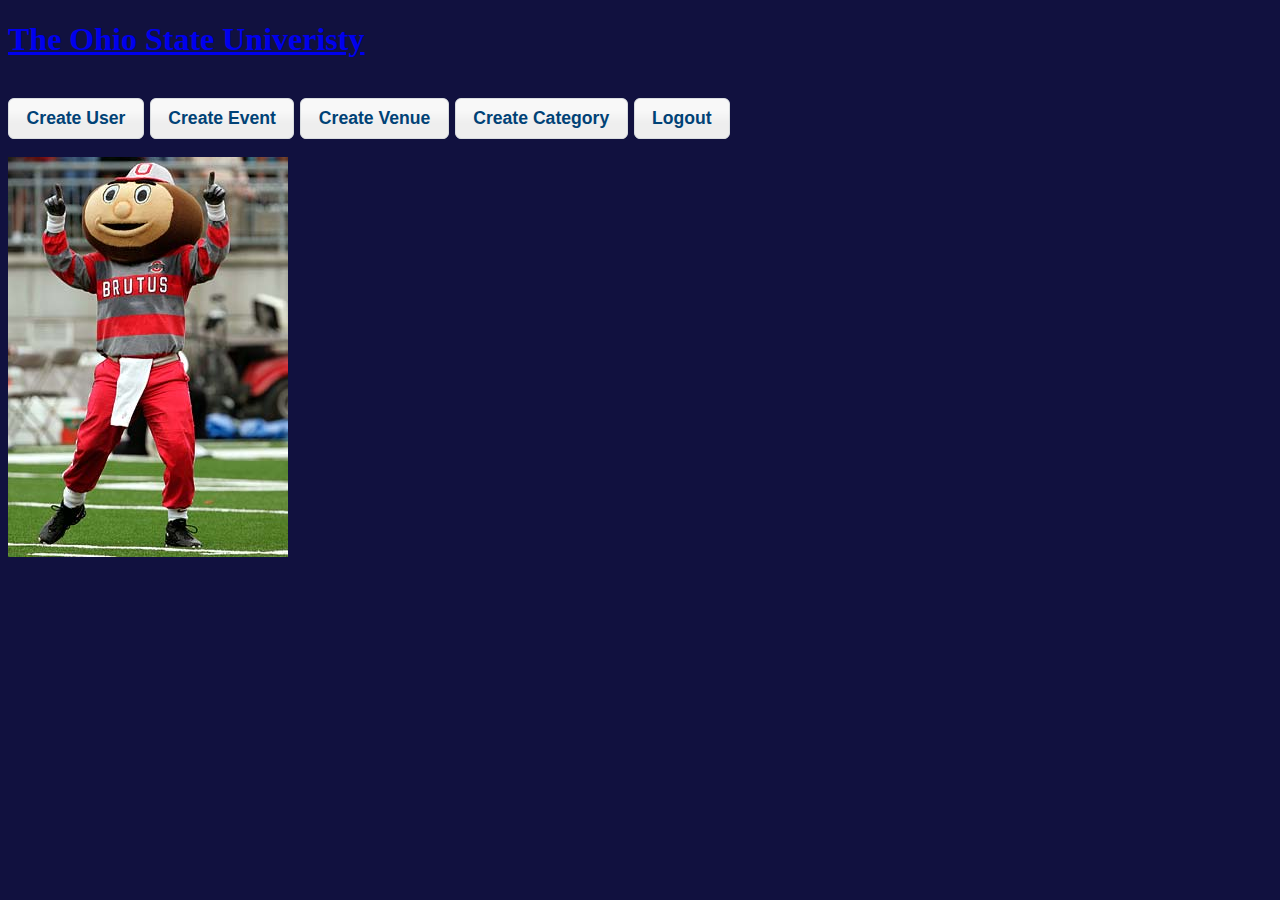
<file: WebContent/Admin.html>
<!DOCTYPE html PUBLIC "-//W3C//DTD HTML 4.01 Transitional//EN" "http://www.w3.org/TR/html4/loose.dtd">
<html>
<head>
<meta http-equiv="Content-Type" content="text/html; charset=ISO-8859-1">
<link rel="stylesheet" type="text/css" media="screen"
	href="css/blitzer/jquery-ui-1.8.20.custom.css" />
<link rel="stylesheet" type="text/css" media="screen"
	href="css/ui.jqgrid.css" />
<script type="text/javascript" src="js/jquery-1.7.2.min.js"></script>
<script type="text/javascript" src="js/i18n/grid.locale-en.js"></script>
<script type="text/javascript" src="js/jquery.jqGrid.min.js"></script>
<script type="text/javascript" src="js/jquery-ui-1.8.20.custom.min.js"></script>
<script type="text/javascript" src="js/Admin.js"></script>
<title>Admin page</title>
</head>
<body bgcolor="#11113F">
	<div>
		<h1>
			<a href="http://www.osu.edu/" target="blank">The Ohio State
				Univeristy</a>
		</h1>
	</div>
	<br />
	<div>
		<a href="/OSU-eTicket-EJB-Servlet/UserCreate.html"
			id="create_user_button">Create User</a> <a
			href="/OSU-eTicket-EJB-Servlet/EventCreate.jsf"
			id="create_event_button">Create Event</a> <a
			href="/OSU-eTicket-EJB-Servlet/VenueForm.html"
			id="create_venue_button">Create Venue</a> <a
			href="/OSU-eTicket-EJB-Servlet/CategoryCreate.jsf"
			id="create_category_button">Create Category</a> <a
			href="/OSU-eTicket-EJB-Servlet/UserLoginForm.html" id="logout_button">Logout</a>
	</div>
	<br />
	<div>
		<img alt="" src="Brutus-the-Buckeye.jpg">
	</div>
</body>
</html>
</file>
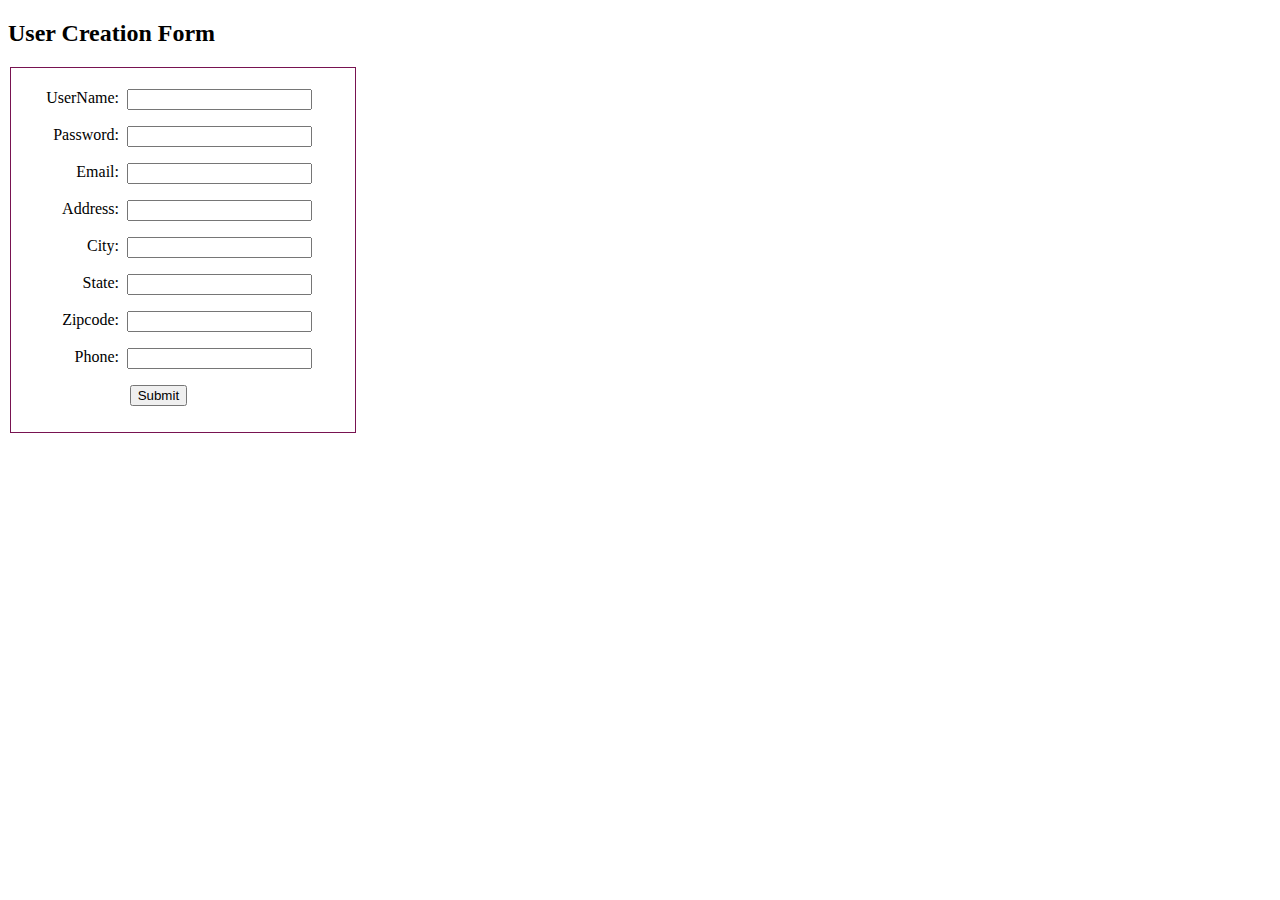
<file: WebContent/UserCreate.html>
<!DOCTYPE html PUBLIC "-//W3C//DTD HTML 4.01 Transitional//EN" "http://www.w3.org/TR/html4/loose.dtd">
<html>
<head>
<meta http-equiv="Content-Type" content="text/html; charset=ISO-8859-1">
<link rel="stylesheet" type="text/css" media="screen"
	href="css/mystyle.css" />
<title>Create User</title>
</head>
<body>
	<div>
		<h2>User Creation Form</h2>
	</div>

	<form method="post" action="UserCreateServlet">
		<fieldset>
			<p>
				<label>UserName: </label><input type="text" name="username">
			</p>
			<p>
				<label>Password: </label><input type="password" name="password">
			</p>
			<p>
				<label>Email: </label><input type="text" name="email">
			</p>
			<p>
				<label>Address: </label><input type="text" name="address">
			</p>
			<p>
				<label>City: </label><input type="text" name="city">
			</p>
			<p>
				<label>State: </label><input type="text" name="state">
			</p>
			<p>
				<label>Zipcode: </label><input type="text" name="zipcode">
			</p>
			<p>
				<label>Phone: </label><input name="phone">
			</p>
			<p class="submit">
				<input type="submit">
			</p>
		</fieldset>
	</form>
</body>
</html>
</file>
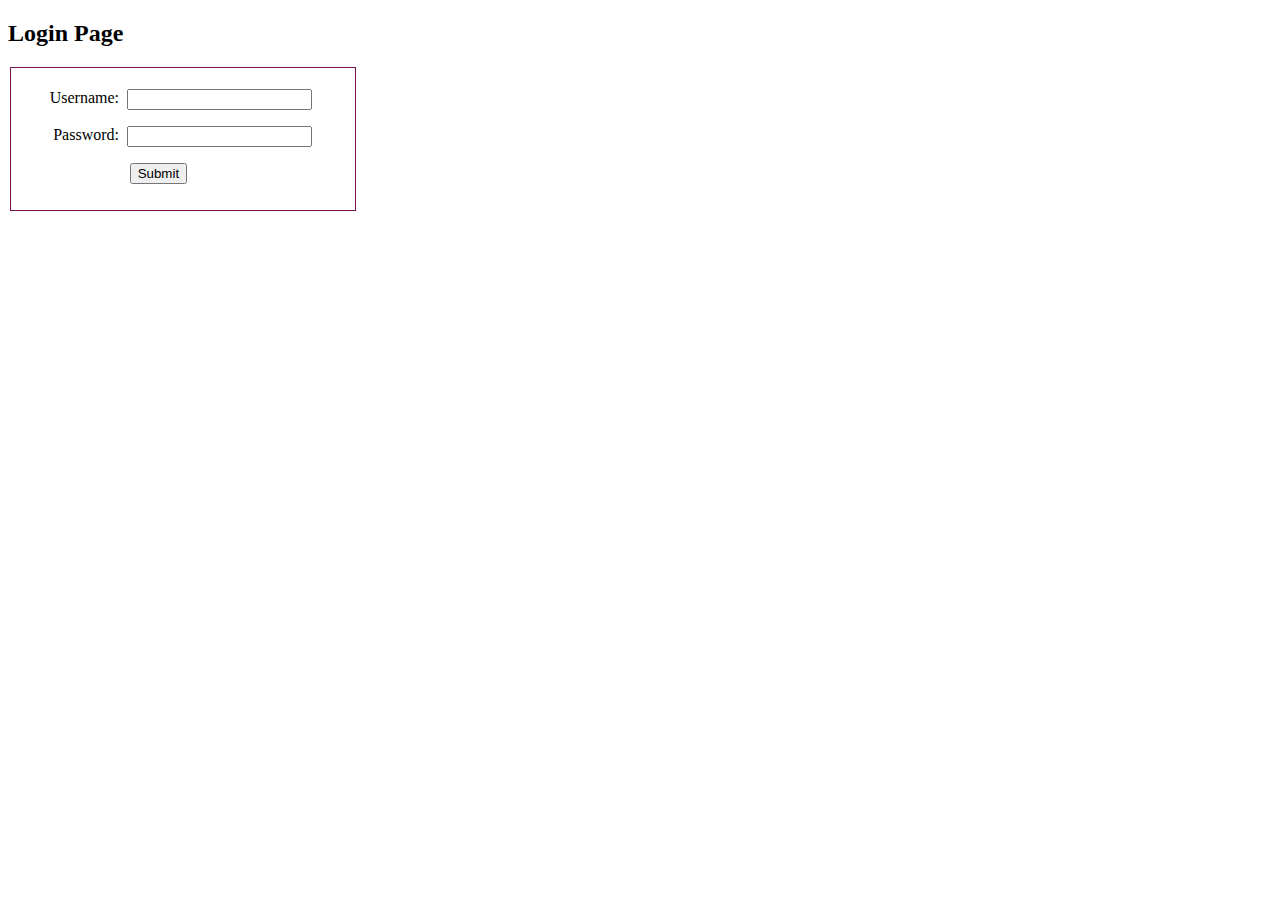
<file: WebContent/UserLoginForm.html>
<!DOCTYPE html PUBLIC "-//W3C//DTD HTML 4.01 Transitional//EN" "http://www.w3.org/TR/html4/loose.dtd">
<html>
<head>
<meta http-equiv="Content-Type" content="text/html; charset=ISO-8859-1">
<link rel="stylesheet" type="text/css" media="screen"
	href="css/mystyle.css" />
<title>User creation page</title>
</head>
<body>
	<div>
		<h2>Login Page</h2>
	</div>
	<form action="UserLoginServlet" method="post">
		<fieldset>
			<p>
				<label>Username: </label><input type="text" name="username">
			</p>
			<p>
				<label>Password: </label><input type="password" name="password">
			</p>
			<p class="submit">
				<input type="submit" name="submit">
		</fieldset>
	</form>
</body>
</html>
</file>
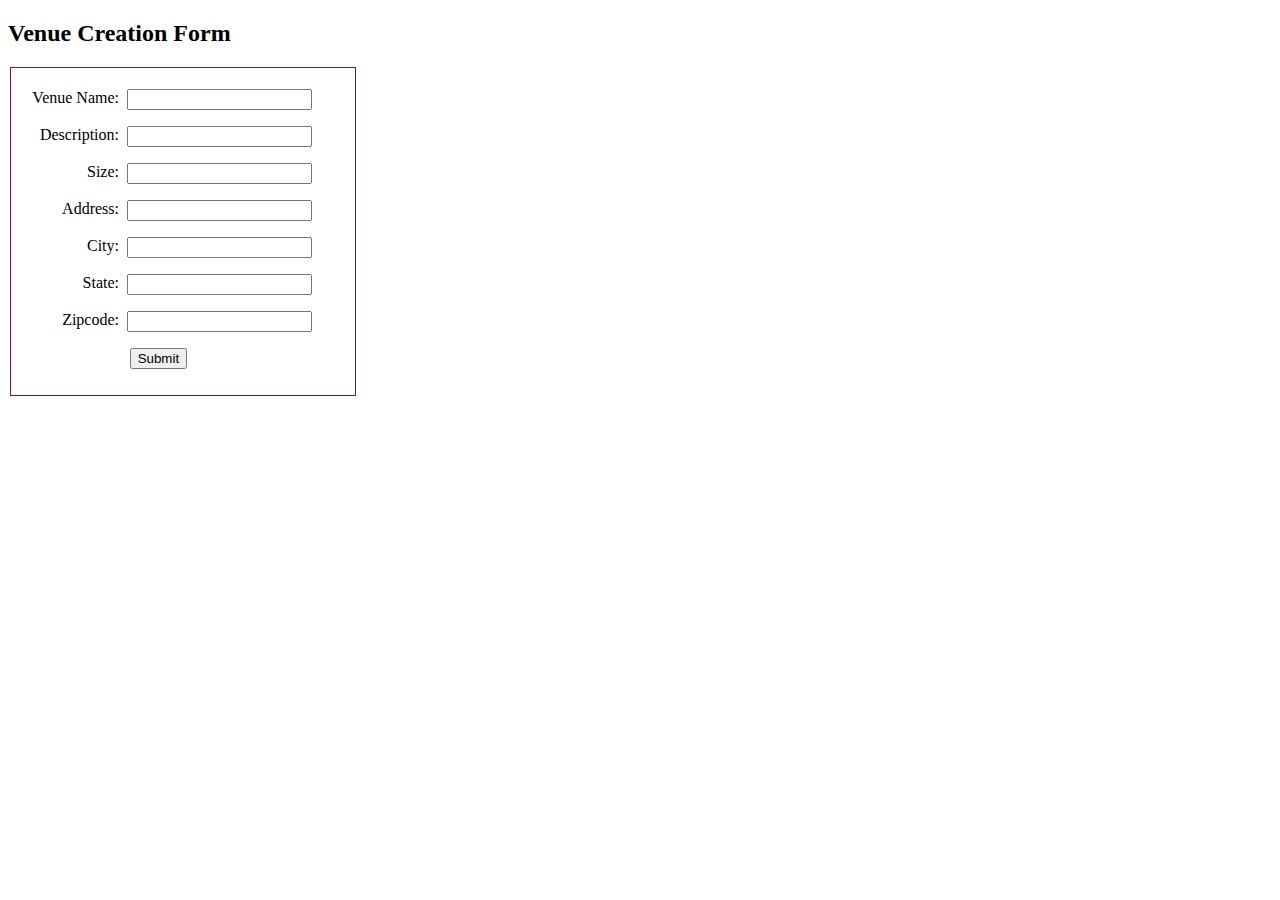
<file: WebContent/VenueForm.html>
<!DOCTYPE html PUBLIC "-//W3C//DTD HTML 4.01 Transitional//EN" "http://www.w3.org/TR/html4/loose.dtd">
<html>
<head>
<meta http-equiv="Content-Type" content="text/html; charset=ISO-8859-1">
<link rel="stylesheet" type="text/css" media="screen"
	href="css/mystyle.css" />
<title>Venue</title>
</head>
<body>

	<div>
		<h2>Venue Creation Form</h2>
	</div>

	<div>

		<form method="post" action="VenueServlet">
			<fieldset>
				<p>
					<label>Venue Name: </label><input name="Name">
				</p>
				<p>
					<label>Description: </label><input name="Description"><br>
				</p>
				<p>
					<label>Size: </label><input name="Size"><br>
				</p>
				<p>
					<label>Address: </label><input name="Address"><br>
				</p>
				<p>
					<label>City: </label><input name="City"><br>
				</p>
				<p>
					<label>State: </label><input name="State"><br>
				</p>
				<p>
					<label>Zipcode: </label><input name="Zipcode"><br>
				</p>
				<p class="submit">
					<input type="submit">
				</p>
			</fieldset>
		</form>

	</div>
</body>
</html>
</file>
<file: WebContent/css/ui.jqgrid.css>
/*Grid*/
.ui-jqgrid {position: relative; font-size:11px;}
.ui-jqgrid .ui-jqgrid-view {position: relative;left:0px; top: 0px; padding: .0em;}
/* caption*/
.ui-jqgrid .ui-jqgrid-titlebar {padding: .3em .2em .2em .3em; position: relative; border-left: 0px none;border-right: 0px none; border-top: 0px none;}
.ui-jqgrid .ui-jqgrid-title { float: left; margin: .1em 0 .2em; }
.ui-jqgrid .ui-jqgrid-titlebar-close { position: absolute;top: 50%; width: 19px; margin: -10px 0 0 0; padding: 1px; height:18px;}.ui-jqgrid .ui-jqgrid-titlebar-close span { display: block; margin: 1px; }
.ui-jqgrid .ui-jqgrid-titlebar-close:hover { padding: 0; }
/* header*/
.ui-jqgrid .ui-jqgrid-hdiv {position: relative; margin: 0em;padding: 0em; overflow-x: hidden; border-left: 0px none !important; border-top : 0px none !important; border-right : 0px none !important;}
.ui-jqgrid .ui-jqgrid-hbox {float: left; padding-right: 20px;}
.ui-jqgrid .ui-jqgrid-htable {table-layout:fixed;margin:0em;}
.ui-jqgrid .ui-jqgrid-htable th {height:22px;padding: 0 2px 0 2px;}
.ui-jqgrid .ui-jqgrid-htable th div {overflow: hidden; position:relative; height:17px;}
.ui-th-column, .ui-jqgrid .ui-jqgrid-htable th.ui-th-column {overflow: hidden;white-space: nowrap;text-align:center;border-top : 0px none;border-bottom : 0px none;}
.ui-th-ltr, .ui-jqgrid .ui-jqgrid-htable th.ui-th-ltr {border-left : 0px none;}
.ui-th-rtl, .ui-jqgrid .ui-jqgrid-htable th.ui-th-rtl {border-right : 0px none;}
.ui-first-th-ltr {border-right: 1px solid; }
.ui-first-th-rtl {border-left: 1px solid; }
.ui-jqgrid .ui-th-div-ie {white-space: nowrap; zoom :1; height:17px;}
.ui-jqgrid .ui-jqgrid-resize {height:20px !important;position: relative; cursor :e-resize;display: inline;overflow: hidden;}
.ui-jqgrid .ui-grid-ico-sort {overflow:hidden;position:absolute;display:inline; cursor: pointer !important;}
.ui-jqgrid .ui-icon-asc {margin-top:-3px; height:12px;}
.ui-jqgrid .ui-icon-desc {margin-top:3px;height:12px;}
.ui-jqgrid .ui-i-asc {margin-top:0px;height:16px;}
.ui-jqgrid .ui-i-desc {margin-top:0px;margin-left:13px;height:16px;}
.ui-jqgrid .ui-jqgrid-sortable {cursor:pointer;}
.ui-jqgrid tr.ui-search-toolbar th { border-top-width: 1px !important; border-top-color: inherit !important; border-top-style: ridge !important }
tr.ui-search-toolbar input {margin: 1px 0px 0px 0px}
tr.ui-search-toolbar select {margin: 1px 0px 0px 0px}
/* body */ 
.ui-jqgrid .ui-jqgrid-bdiv {position: relative; margin: 0em; padding:0; overflow: auto; text-align:left;}
.ui-jqgrid .ui-jqgrid-btable {table-layout:fixed; margin:0em; outline-style: none; }
.ui-jqgrid tr.jqgrow { outline-style: none; }
.ui-jqgrid tr.jqgroup { outline-style: none; }
.ui-jqgrid tr.jqgrow td {font-weight: normal; overflow: hidden; white-space: pre; height: 22px;padding: 0 2px 0 2px;border-bottom-width: 1px; border-bottom-color: inherit; border-bottom-style: solid;}
.ui-jqgrid tr.jqgfirstrow td {padding: 0 2px 0 2px;border-right-width: 1px; border-right-style: solid;}
.ui-jqgrid tr.jqgroup td {font-weight: normal; overflow: hidden; white-space: pre; height: 22px;padding: 0 2px 0 2px;border-bottom-width: 1px; border-bottom-color: inherit; border-bottom-style: solid;}
.ui-jqgrid tr.jqfoot td {font-weight: bold; overflow: hidden; white-space: pre; height: 22px;padding: 0 2px 0 2px;border-bottom-width: 1px; border-bottom-color: inherit; border-bottom-style: solid;}
.ui-jqgrid tr.ui-row-ltr td {text-align:left;border-right-width: 1px; border-right-color: inherit; border-right-style: solid;}
.ui-jqgrid tr.ui-row-rtl td {text-align:right;border-left-width: 1px; border-left-color: inherit; border-left-style: solid;}
.ui-jqgrid td.jqgrid-rownum { padding: 0 2px 0 2px; margin: 0px; border: 0px none;}
.ui-jqgrid .ui-jqgrid-resize-mark { width:2px; left:0; background-color:#777; cursor: e-resize; cursor: col-resize; position:absolute; top:0; height:100px; overflow:hidden; display:none; border:0 none; z-index: 99999;}
/* footer */
.ui-jqgrid .ui-jqgrid-sdiv {position: relative; margin: 0em;padding: 0em; overflow: hidden; border-left: 0px none !important; border-top : 0px none !important; border-right : 0px none !important;}
.ui-jqgrid .ui-jqgrid-ftable {table-layout:fixed; margin-bottom:0em;}
.ui-jqgrid tr.footrow td {font-weight: bold; overflow: hidden; white-space:nowrap; height: 21px;padding: 0 2px 0 2px;border-top-width: 1px; border-top-color: inherit; border-top-style: solid;}
.ui-jqgrid tr.footrow-ltr td {text-align:left;border-right-width: 1px; border-right-color: inherit; border-right-style: solid;}
.ui-jqgrid tr.footrow-rtl td {text-align:right;border-left-width: 1px; border-left-color: inherit; border-left-style: solid;}
/* Pager*/
.ui-jqgrid .ui-jqgrid-pager { border-left: 0px none !important;border-right: 0px none !important; border-bottom: 0px none !important; margin: 0px !important; padding: 0px !important; position: relative; height: 25px;white-space: nowrap;overflow: hidden;}
.ui-jqgrid .ui-pager-control {position: relative;}
.ui-jqgrid .ui-pg-table {position: relative; padding-bottom:2px; width:auto; margin: 0em;}
.ui-jqgrid .ui-pg-table td {font-weight:normal; vertical-align:middle; padding:1px;}
.ui-jqgrid .ui-pg-button  { height:19px !important;}
.ui-jqgrid .ui-pg-button span { display: block; margin: 1px; float:left;}
.ui-jqgrid .ui-pg-button:hover { padding: 0px; }
.ui-jqgrid .ui-state-disabled:hover {padding:1px;}
.ui-jqgrid .ui-pg-input { height:13px;font-size:.8em; margin: 0em;}
.ui-jqgrid .ui-pg-selbox {font-size:.8em; line-height:18px; display:block; height:18px; margin: 0em;}
.ui-jqgrid .ui-separator {height: 18px; border-left: 1px solid #ccc ; border-right: 1px solid #ccc ; margin: 1px; float: right;}
.ui-jqgrid .ui-paging-info {font-weight: normal;height:19px; margin-top:3px;margin-right:4px;}
.ui-jqgrid .ui-jqgrid-pager .ui-pg-div {padding:1px 0;float:left;position:relative;}
.ui-jqgrid .ui-jqgrid-pager .ui-pg-button { cursor:pointer; }
.ui-jqgrid .ui-jqgrid-pager .ui-pg-div  span.ui-icon {float:left;margin:0 2px;}
.ui-jqgrid td input, .ui-jqgrid td select .ui-jqgrid td textarea { margin: 0em;}
.ui-jqgrid td textarea {width:auto;height:auto;}
.ui-jqgrid .ui-jqgrid-toppager {border-left: 0px none !important;border-right: 0px none !important; border-top: 0px none !important; margin: 0px !important; padding: 0px !important; position: relative; height: 25px !important;white-space: nowrap;overflow: hidden;}
.ui-jqgrid .ui-jqgrid-toppager .ui-pg-div {padding:1px 0;float:left;position:relative;}
.ui-jqgrid .ui-jqgrid-toppager .ui-pg-button { cursor:pointer; }
.ui-jqgrid .ui-jqgrid-toppager .ui-pg-div  span.ui-icon {float:left;margin:0 2px;}
/*subgrid*/
.ui-jqgrid .ui-jqgrid-btable .ui-sgcollapsed span {display: block;}
.ui-jqgrid .ui-subgrid {margin:0em;padding:0em; width:100%;}
.ui-jqgrid .ui-subgrid table {table-layout: fixed;}
.ui-jqgrid .ui-subgrid tr.ui-subtblcell td {height:18px;border-right-width: 1px; border-right-color: inherit; border-right-style: solid;border-bottom-width: 1px; border-bottom-color: inherit; border-bottom-style: solid;}
.ui-jqgrid .ui-subgrid td.subgrid-data {border-top:  0px none !important;}
.ui-jqgrid .ui-subgrid td.subgrid-cell {border-width: 0px 0px 1px 0px;}
.ui-jqgrid .ui-th-subgrid {height:20px;}
/* loading */
.ui-jqgrid .loading {position: absolute; top: 45%;left: 45%;width: auto;z-index:101;padding: 6px; margin: 5px;text-align: center;font-weight: bold;display: none;border-width: 2px !important;}
.ui-jqgrid .jqgrid-overlay {display:none;z-index:100;}
* html .jqgrid-overlay {width: expression(this.parentNode.offsetWidth+'px');height: expression(this.parentNode.offsetHeight+'px');}
* .jqgrid-overlay iframe {position:absolute;top:0;left:0;z-index:-1;width: expression(this.parentNode.offsetWidth+'px');height: expression(this.parentNode.offsetHeight+'px');}
/* end loading div */
/* toolbar */
.ui-jqgrid .ui-userdata {border-left: 0px none;	border-right: 0px none;	height : 21px;overflow: hidden;	}
/*Modal Window */
.ui-jqdialog { display: none; width: 300px; position: absolute; padding: .2em; font-size:11px; overflow:visible;}
.ui-jqdialog .ui-jqdialog-titlebar { padding: .3em .2em; position: relative;  }
.ui-jqdialog .ui-jqdialog-title { margin: .1em 0 .2em; } 
.ui-jqdialog .ui-jqdialog-titlebar-close { position: absolute;  top: 50%; width: 19px; margin: -10px 0 0 0; padding: 1px; height: 18px; }

.ui-jqdialog .ui-jqdialog-titlebar-close span { display: block; margin: 1px; }
.ui-jqdialog .ui-jqdialog-titlebar-close:hover, .ui-jqdialog .ui-jqdialog-titlebar-close:focus { padding: 0; }
.ui-jqdialog-content, .ui-jqdialog .ui-jqdialog-content { border: 0; padding: .3em .2em; background: none; height:auto;}
.ui-jqdialog .ui-jqconfirm {padding: .4em 1em; border-width:3px;position:absolute;bottom:10px;right:10px;overflow:visible;display:none;height:80px;width:220px;text-align:center;}
/* end Modal window*/
/* Form edit */
.ui-jqdialog-content .FormGrid {margin: 0px;}
.ui-jqdialog-content .EditTable { width: 100%; margin-bottom:0em;}
.ui-jqdialog-content .DelTable { width: 100%; margin-bottom:0em;}
.EditTable td input, .EditTable td select, .EditTable td textarea {margin: 0em;}
.EditTable td textarea { width:auto; height:auto;}
.ui-jqdialog-content td.EditButton {text-align: right;border-top: 0px none;border-left: 0px none;border-right: 0px none; padding-bottom:5px; padding-top:5px;}
.ui-jqdialog-content td.navButton {text-align: center; border-left: 0px none;border-top: 0px none;border-right: 0px none; padding-bottom:5px; padding-top:5px;}
.ui-jqdialog-content input.FormElement {padding:.3em}
.ui-jqdialog-content .data-line {padding-top:.1em;border: 0px none;}

.ui-jqdialog-content .CaptionTD {vertical-align: middle;border: 0px none; padding: 2px;white-space: nowrap;}
.ui-jqdialog-content .DataTD {padding: 2px; border: 0px none; vertical-align: top;}
.ui-jqdialog-content .form-view-data {white-space:pre}
.fm-button { display: inline-block; margin:0 4px 0 0; padding: .4em .5em; text-decoration:none !important; cursor:pointer; position: relative; text-align: center; zoom: 1; }
.fm-button-icon-left { padding-left: 1.9em; }
.fm-button-icon-right { padding-right: 1.9em; }
.fm-button-icon-left .ui-icon { right: auto; left: .2em; margin-left: 0; position: absolute; top: 50%; margin-top: -8px; }
.fm-button-icon-right .ui-icon { left: auto; right: .2em; margin-left: 0; position: absolute; top: 50%; margin-top: -8px;}
#nData, #pData { float: left; margin:3px;padding: 0; width: 15px; }
/* End Eorm edit */
/*.ui-jqgrid .edit-cell {}*/
.ui-jqgrid .selected-row, div.ui-jqgrid .selected-row td {font-style : normal;border-left: 0px none;}
/* inline edit actions button*/
.ui-inline-del.ui-state-hover span, .ui-inline-edit.ui-state-hover span,
.ui-inline-save.ui-state-hover span, .ui-inline-cancel.ui-state-hover span {
    margin: -1px;
}
/* Tree Grid */
.ui-jqgrid .tree-wrap {float: left; position: relative;height: 18px;white-space: nowrap;overflow: hidden;}
.ui-jqgrid .tree-minus {position: absolute; height: 18px; width: 18px; overflow: hidden;}
.ui-jqgrid .tree-plus {position: absolute;	height: 18px; width: 18px;	overflow: hidden;}
.ui-jqgrid .tree-leaf {position: absolute;	height: 18px; width: 18px;overflow: hidden;}
.ui-jqgrid .treeclick {cursor: pointer;}
/* moda dialog */
* iframe.jqm {position:absolute;top:0;left:0;z-index:-1;width: expression(this.parentNode.offsetWidth+'px');height: expression(this.parentNode.offsetHeight+'px');}
.ui-jqgrid-dnd tr td {border-right-width: 1px; border-right-color: inherit; border-right-style: solid; height:20px}
/* RTL Support */
.ui-jqgrid .ui-jqgrid-title-rtl {float:right;margin: .1em 0 .2em; }
.ui-jqgrid .ui-jqgrid-hbox-rtl {float: right; padding-left: 20px;}
.ui-jqgrid .ui-jqgrid-resize-ltr {float: right;margin: -2px -2px -2px 0px;}
.ui-jqgrid .ui-jqgrid-resize-rtl {float: left;margin: -2px 0px -1px -3px;}
.ui-jqgrid .ui-sort-rtl {left:0px;}
.ui-jqgrid .tree-wrap-ltr {float: left;}
.ui-jqgrid .tree-wrap-rtl {float: right;}
.ui-jqgrid .ui-ellipsis {text-overflow:ellipsis;}
</file>
<file: WebContent/css/mystyle.css>
@CHARSET "ISO-8859-1";

label
{
width: 6em;
float: left;
text-align: right;
margin-right: 0.5em;
display: block
}

fieldset
{
border: 1px solid #781351;
width: 20em
}


.submit input
{
margin-left: 8em;
}
</file>
